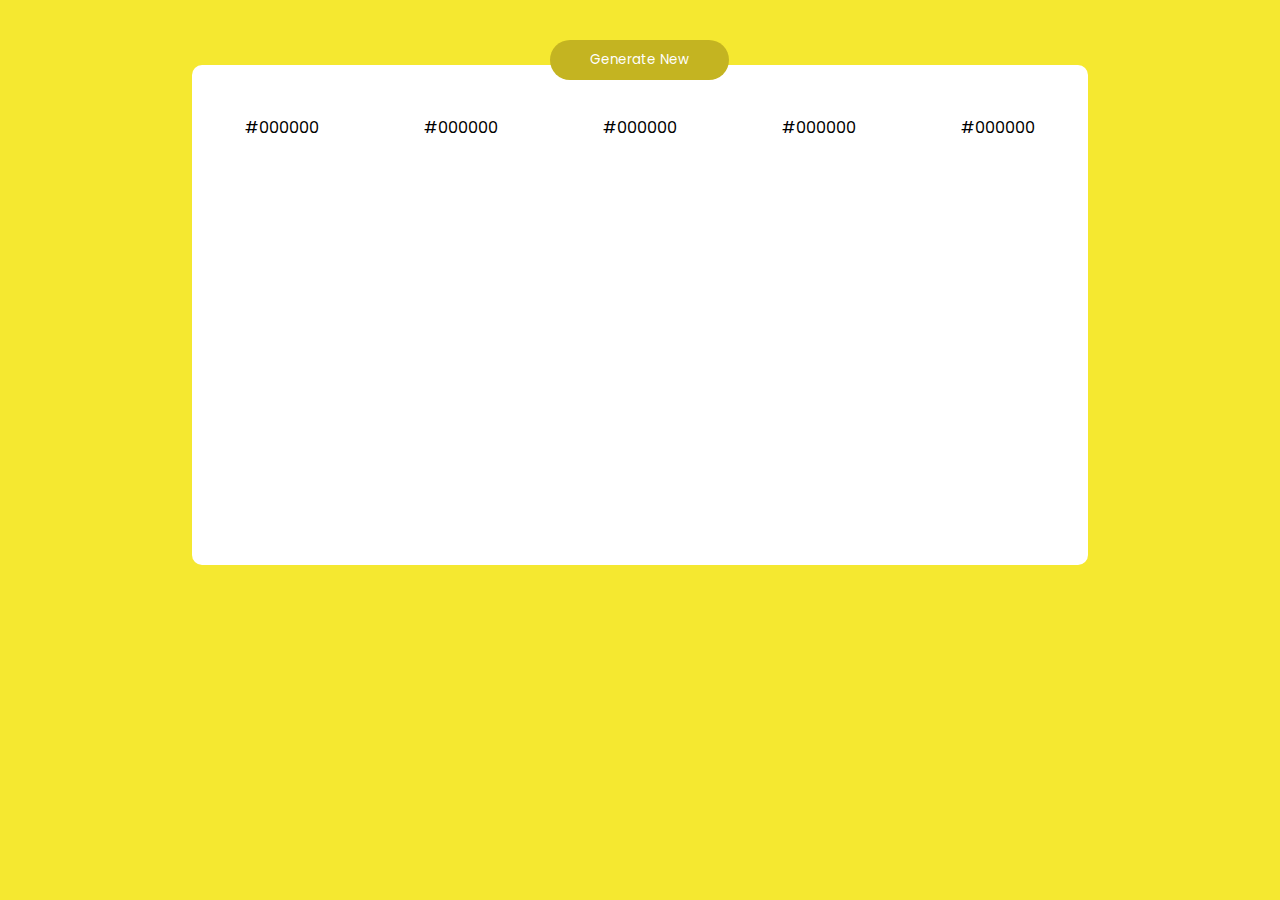
<file: Random Color/index.html>
<!DOCTYPE html>
<html lang="en">

<head>
    <meta charset="UTF-8">
    <meta http-equiv="X-UA-Compatible" content="IE=edge">
    <meta name="viewport" content="width=device-width, initial-scale=1.0">
    <title>Random Color</title>
    <link rel="stylesheet" href="master.css">
</head>

<body>
    <button>generate new</button>

    <div class="every">
        <div class="one">
            <p>#000000</p>
            <div class="box"></div>
        </div>
        <div class="one">
            <p>#000000</p>
            <div class="box"></div>
        </div>
        <div class="one">
            <p>#000000</p>
            <div class="box"></div>
        </div>
        <div class="one">
            <p>#000000</p>
            <div class="box"></div>
        </div>
        <div class="one">
            <p>#000000</p>
            <div class="box"></div>
        </div>
    </div>
</body>
<script src="script.js"></script>
</html>
</file>
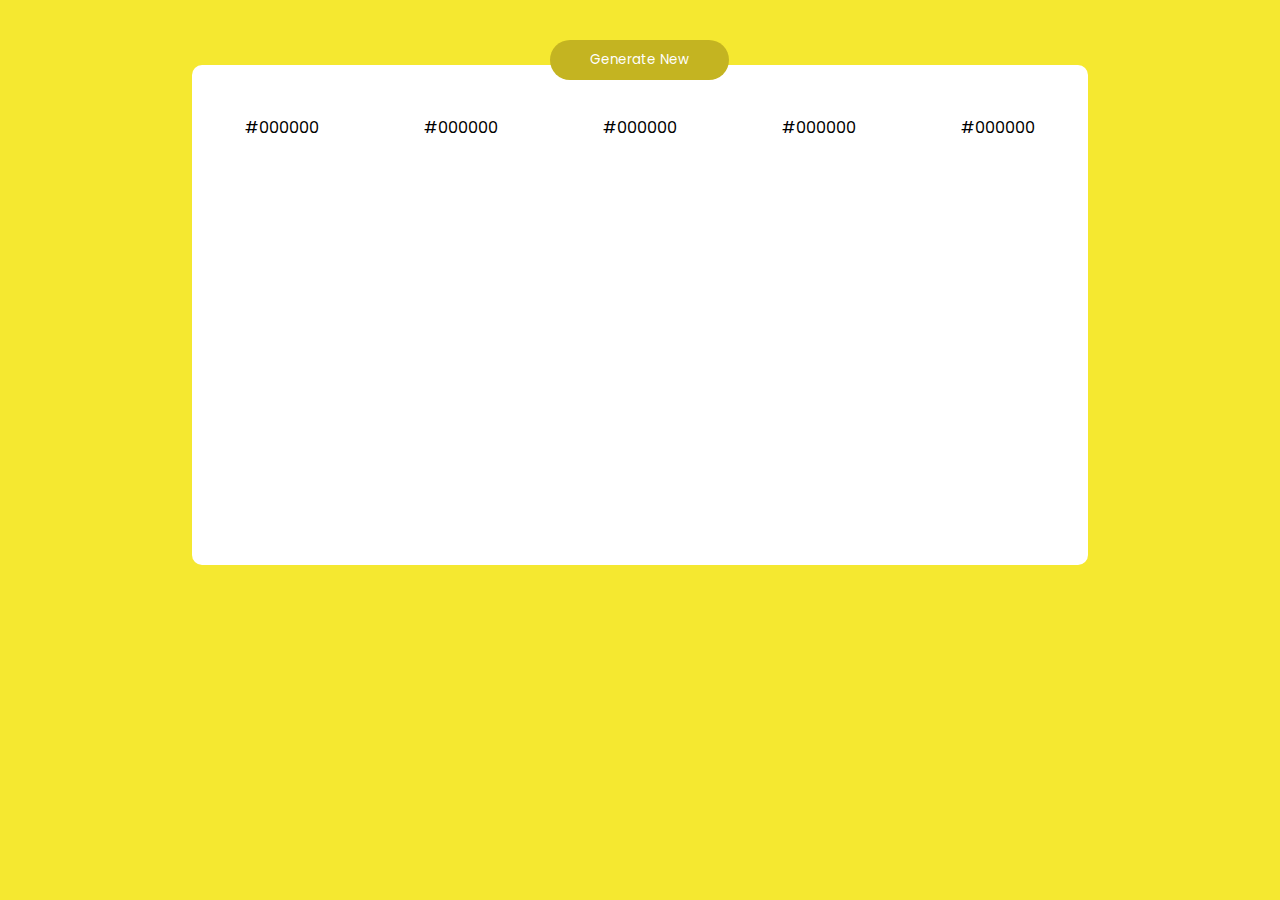
<file: Random Color/Random Color.html>
<!DOCTYPE html>
<html lang="en">

<head>
    <meta charset="UTF-8">
    <meta http-equiv="X-UA-Compatible" content="IE=edge">
    <meta name="viewport" content="width=device-width, initial-scale=1.0">
    <title>Random Color</title>

    <style>
        @import url('https://fonts.googleapis.com/css2?family=Lato:wght@400;700&family=Poppins:wght@400;500;600;700&display=swap');

        * {
            margin: 0;
            padding: 0;
            box-sizing: border-box;
            font-family: 'Poppins', sans-serif;
        }

        body {
            background-color: #f5e830;
            overflow: hidden;
        }

        /* **** */

        button {
            position: absolute;
            top: 40px;
            left: 43%;
            border-radius: 25px;
            text-transform: capitalize;
            background-color: #c4b421;
            outline: 0;
            border: 0;
            padding: 10px 40px;
            cursor: pointer;
            color: white;
        }

        button:hover {
            box-shadow: 0 22px 50px rgba(114, 108, 108, 0.918);
        }

        /* **** */

        .every {
            margin: 65px auto;
            width: 70%;
            height: 500px;
            display: flex;
            align-items: flex-end;
            border-radius: 10px;
            background-color: white;
        }

        .every>.one {
            width: 20%;
            height: 90%;
            display: flex;
            flex-wrap: wrap;
        }

        .every>.one>p {
            width: 100%;
            height: 10%;
            text-align: center;
            cursor: pointer;
        }

        .every>.one>div {
            width: 100%;
            height: 90%;
        }
    </style>
</head>

<body>
    <button>generate new</button>

    <div class="every">
        <div class="one">
            <p>#000000</p>
            <div class="box"></div>
        </div>
        <div class="one">
            <p>#000000</p>
            <div class="box"></div>
        </div>
        <div class="one">
            <p>#000000</p>
            <div class="box"></div>
        </div>
        <div class="one">
            <p>#000000</p>
            <div class="box"></div>
        </div>
        <div class="one">
            <p>#000000</p>
            <div class="box"></div>
        </div>
    </div>

</body>
<script>
    let _txt = document.querySelectorAll('.every>.one>p')
    let _box = document.querySelectorAll('.every>.one>.box')
    let _hex
    document.getElementsByTagName('button')[0].addEventListener('click', function () {
        for (i = 0; i < _txt.length; i++) {
            _hex = '#' + Math.random().toString(16).substring(2, 8)
            _txt[i].innerHTML = _hex
            _box[i].style.backgroundColor = _hex
        }
    })

    _txt.forEach((item, index) => {
        item.addEventListener('click', function () {
            navigator.clipboard.writeText(item.innerHTML)
            alert('Copy Done :D')
        })
    })
</script>

</html>
</file>
<file: Random Color/master.css>
@import url('https://fonts.googleapis.com/css2?family=Lato:wght@400;700&family=Poppins:wght@400;500;600;700&display=swap');

* {
    margin: 0;
    padding: 0;
    box-sizing: border-box;
    font-family: 'Poppins', sans-serif;
}

body {
    background-color: #f5e830;
    overflow: hidden;
}

/* **** */

button {
    position: absolute;
    top: 40px;
    left: 43%;
    border-radius: 25px;
    text-transform: capitalize;
    background-color: #c4b421;
    outline: 0;
    border: 0;
    padding: 10px 40px;
    cursor: pointer;
    color: white;
}

button:hover {
    box-shadow: 0 22px 50px rgba(114, 108, 108, 0.918);
}

/* **** */

.every {
    margin: 65px auto;
    width: 70%;
    height: 500px;
    display: flex;
    align-items: flex-end;
    border-radius: 10px;
    background-color: white;
}

.every>.one {
    width: 20%;
    height: 90%;
    display: flex;
    flex-wrap: wrap;
}

.every>.one>p {
    width: 100%;
    height: 10%;
    text-align: center;
    cursor: pointer;
}

.every>.one>div {
    width: 100%;
    height: 90%;
}
</file>
